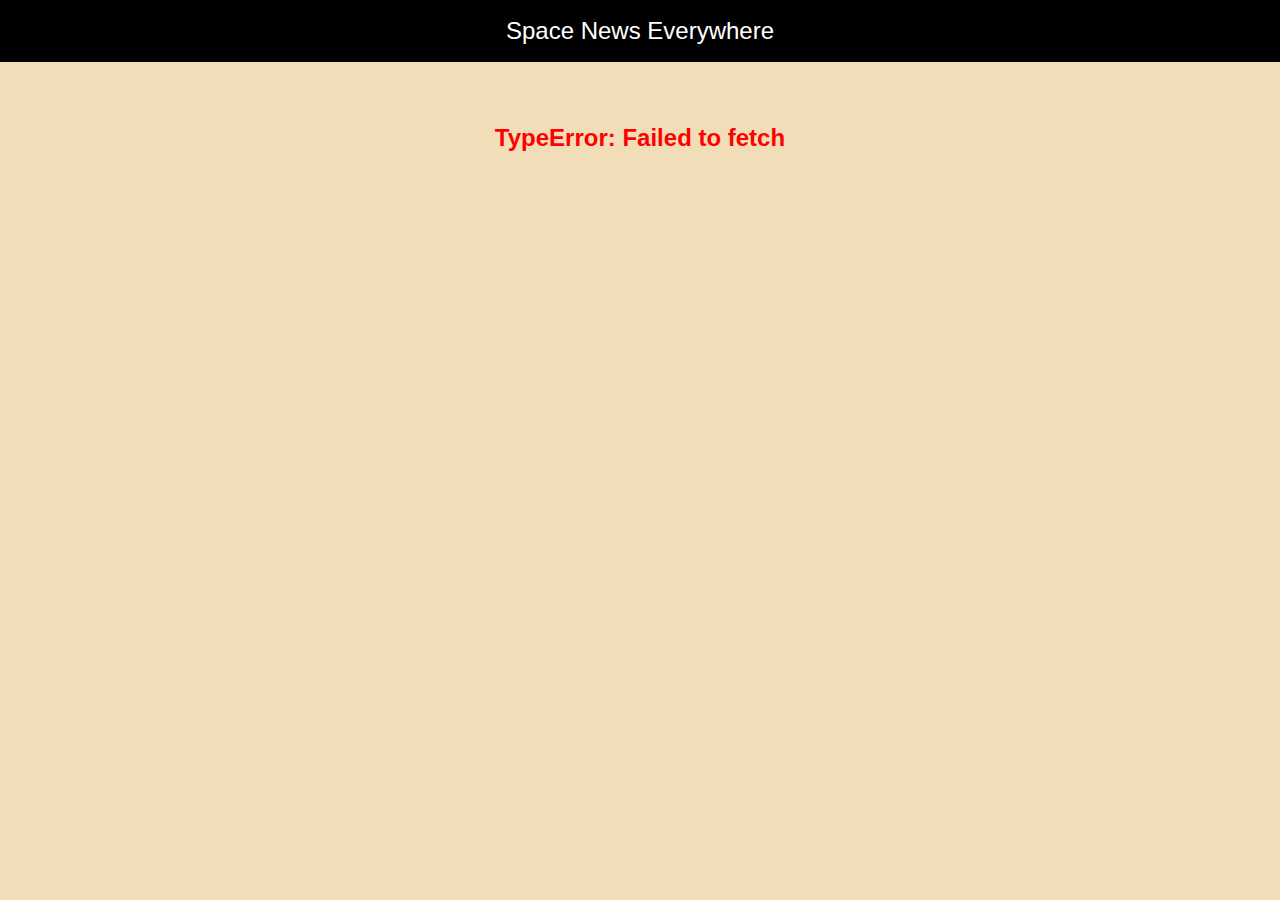
<file: block-BJaajw/code/index.html>
<!DOCTYPE html>
<html lang="en">
  <head>
    <meta charset="UTF-8" />
    <meta http-equiv="X-UA-Compatible" content="IE=edge" />
    <meta name="viewport" content="width=device-width, initial-scale=1.0" />
    <link rel="stylesheet" href="style.css" />
    <title>Document</title>
  </head>
  <body>
    <header>
      <h1>Space News Everywhere</h1>
    </header>
    <div class="container">
      <div class="error_msg"></div>
      <div class="main">
        <div class="options">
          <select name="" id="">
            <option value="">Select the Source</option>
          </select>
        </div>
        <ul class="news"></ul>
      </div>
    </div>
    <script src="index.js"></script>
  </body>
</html>
</file>
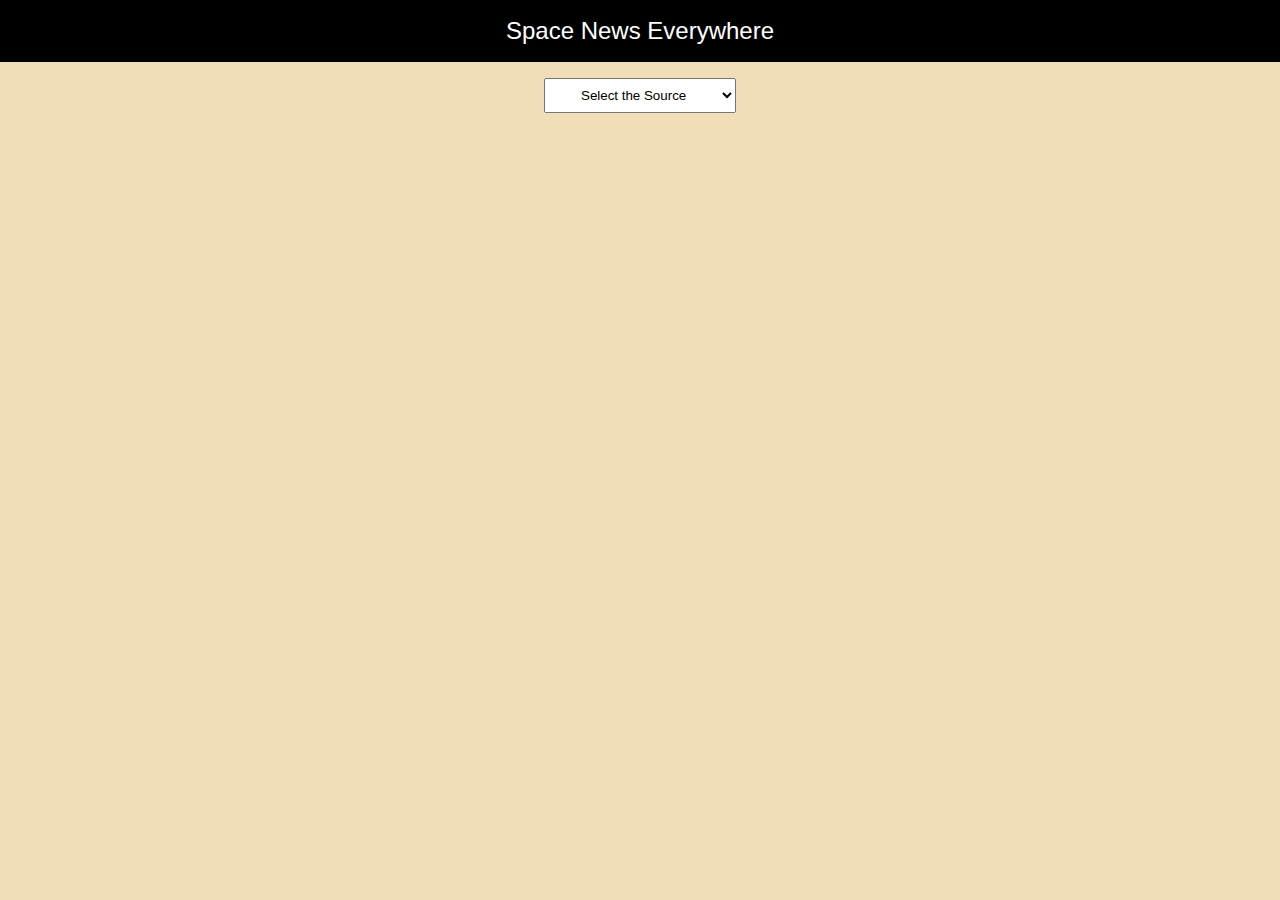
<file: block-BJaake/code/index.html>
<!DOCTYPE html>
<html lang="en">
  <head>
    <meta charset="UTF-8" />
    <meta http-equiv="X-UA-Compatible" content="IE=edge" />
    <meta name="viewport" content="width=device-width, initial-scale=1.0" />
    <link rel="stylesheet" href="style.css" />
    <title>News App</title>
  </head>
  <body>
    <header>
      <h1>Space News Everywhere</h1>
    </header>
    <div class="container">
      <div class="options">
        <select name="" id="">
          <option value="">Select the Source</option>
        </select>
      </div>
      <ul class="news"></ul>
    </div>

    <script src="index.js"></script>
  </body>
</html>
</file>
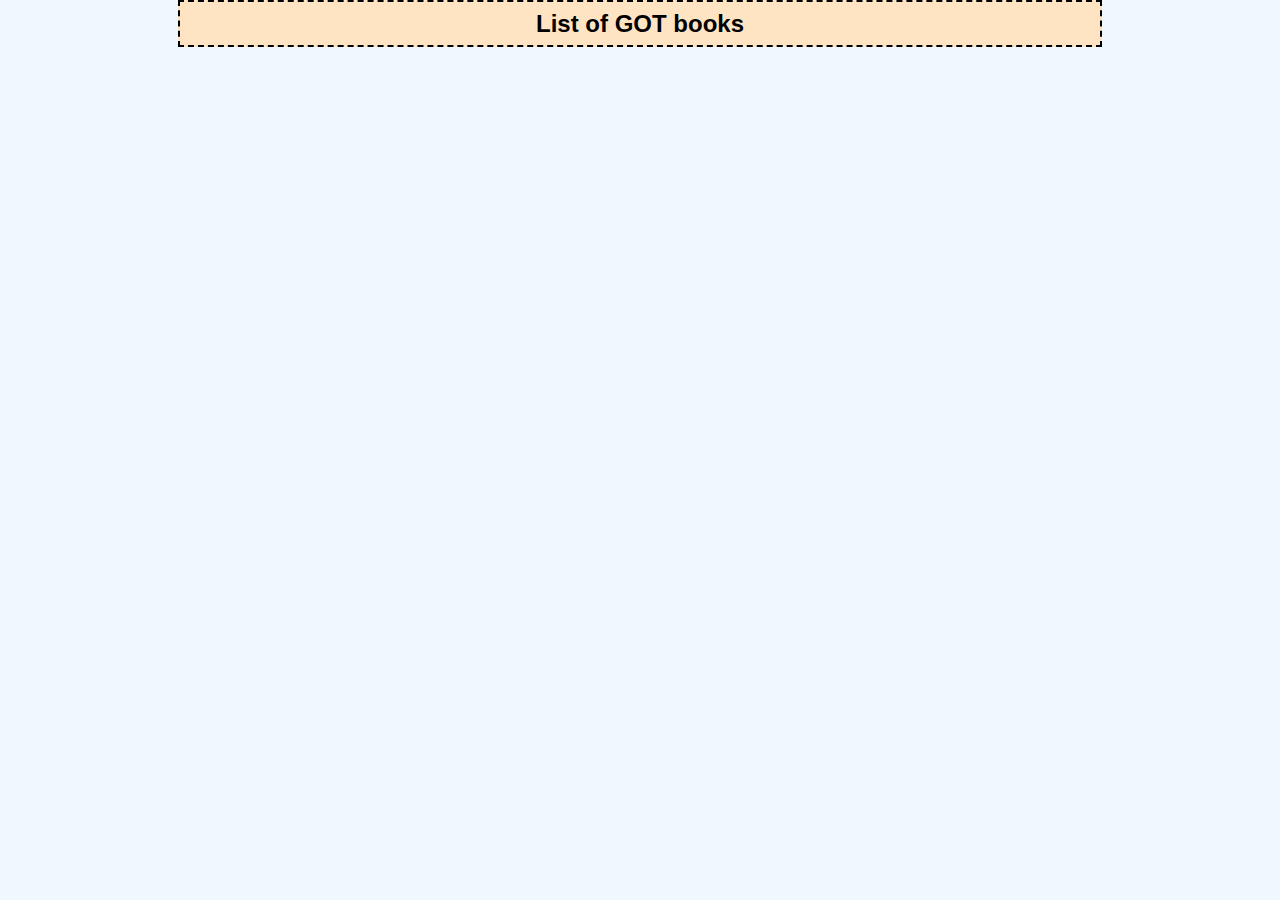
<file: block-BJaakg/code/index.html>
<!DOCTYPE html>
<html lang="en">
  <head>
    <meta charset="UTF-8" />
    <meta http-equiv="X-UA-Compatible" content="IE=edge" />
    <meta name="viewport" content="width=device-width, initial-scale=1.0" />
    <link rel="stylesheet" href="style.css" />
    <title>Document</title>
  </head>
  <body>
    <div class="container">
      <h2>List of GOT books</h2>
      <div class="list">
        <ul class="book--list flex"></ul>
      </div>
      <div class="modal_window">
        <span class="modal_close btn">Close</span>
        <h3>Character List</h3>
        <ul class="characters"></ul>
      </div>
    </div>
    <script src="index.js"></script>
  </body>
</html>
</file>
<file: block-BJaajw/code/style.css>
/* http://meyerweb.com/eric/tools/css/reset/ 
   v2.0 | 20110126
   License: none (public domain)
*/

html,
body,
div,
span,
applet,
object,
iframe,
h1,
h2,
h3,
h4,
h5,
h6,
p,
blockquote,
pre,
a,
abbr,
acronym,
address,
big,
cite,
code,
del,
dfn,
em,
img,
ins,
kbd,
q,
s,
samp,
small,
strike,
strong,
sub,
sup,
tt,
var,
b,
u,
i,
center,
dl,
dt,
dd,
ol,
ul,
li,
fieldset,
form,
label,
legend,
table,
caption,
tbody,
tfoot,
thead,
tr,
th,
td,
article,
aside,
canvas,
details,
embed,
figure,
figcaption,
footer,
header,
hgroup,
menu,
nav,
output,
ruby,
section,
summary,
time,
mark,
audio,
video {
  margin: 0;
  padding: 0;
  border: 0;
  font-size: 100%;
  font: inherit;
  vertical-align: baseline;
}
/* HTML5 display-role reset for older browsers */
article,
aside,
details,
figcaption,
figure,
footer,
header,
hgroup,
menu,
nav,
section {
  display: block;
}
body {
  line-height: 1;
  background-color: #f1deb8;
  font-family: -apple-system, BlinkMacSystemFont, 'Segoe UI', Roboto, Oxygen,
    Ubuntu, Cantarell, 'Open Sans', 'Helvetica Neue', sans-serif;
  text-align: center;
}
ol,
ul {
  list-style: none;
}
blockquote,
q {
  quotes: none;
}
blockquote:before,
blockquote:after,
q:before,
q:after {
  content: '';
  content: none;
}
table {
  border-collapse: collapse;
  border-spacing: 0;
}

header {
  padding: 1.2rem 0;
  background-color: black;
}
h1 {
  color: white;
  text-align: center;
  font-size: 1.5rem;
}
.container {
  width: 700px;
  margin: 0 auto;
}
.flex {
  display: flex;
  justify-content: space-between;
}
img {
  width: 300px;
  height: 200px;
}

.options {
  margin: 1rem 0;
}
select {
  padding: 0.5rem 2rem;
}
li {
  margin-top: 1.5rem;
  text-align: left;
  border: 1px solid black;
}
li div {
  padding-left: 1rem;
  padding-top: 1rem;
}
.source {
  color: black;
  background-color: cadetblue;
  font-weight: 600;
  padding: 0.2rem 0.4rem;
  border-radius: 40px;
}
button:hover {
  color: white;
  background-color: black;
}
h3 {
  font-size: 1.5rem;
  font-weight: 700;
  margin-top: 0.5rem;
}

@keyframes donut-spin {
  0% {
    transform: rotate(0deg);
  }
  100% {
    transform: rotate(360deg);
  }
}

.donut {
  display: inline-block;
  border: 4px solid rgba(0, 0, 0, 0.1);
  border-left-color: #000;
  border-radius: 50%;
  width: 30px;
  height: 30px;
  animation: donut-spin 1.2s linear infinite;
}

.error_msg {
  font-size: 1.5rem;
  color: red;
  font-weight: 600;
  margin-top: 4rem;
  display: none;
}
</file>
<file: block-BJaake/code/style.css>
/* http://meyerweb.com/eric/tools/css/reset/ 
   v2.0 | 20110126
   License: none (public domain)
*/

html,
body,
div,
span,
applet,
object,
iframe,
h1,
h2,
h3,
h4,
h5,
h6,
p,
blockquote,
pre,
a,
abbr,
acronym,
address,
big,
cite,
code,
del,
dfn,
em,
img,
ins,
kbd,
q,
s,
samp,
small,
strike,
strong,
sub,
sup,
tt,
var,
b,
u,
i,
center,
dl,
dt,
dd,
ol,
ul,
li,
fieldset,
form,
label,
legend,
table,
caption,
tbody,
tfoot,
thead,
tr,
th,
td,
article,
aside,
canvas,
details,
embed,
figure,
figcaption,
footer,
header,
hgroup,
menu,
nav,
output,
ruby,
section,
summary,
time,
mark,
audio,
video {
  margin: 0;
  padding: 0;
  border: 0;
  font-size: 100%;
  font: inherit;
  vertical-align: baseline;
}
/* HTML5 display-role reset for older browsers */
article,
aside,
details,
figcaption,
figure,
footer,
header,
hgroup,
menu,
nav,
section {
  display: block;
}
body {
  line-height: 1;
  background-color: #f1deb8;
  font-family: -apple-system, BlinkMacSystemFont, 'Segoe UI', Roboto, Oxygen,
    Ubuntu, Cantarell, 'Open Sans', 'Helvetica Neue', sans-serif;
  text-align: center;
}
ol,
ul {
  list-style: none;
}
blockquote,
q {
  quotes: none;
}
blockquote:before,
blockquote:after,
q:before,
q:after {
  content: '';
  content: none;
}
table {
  border-collapse: collapse;
  border-spacing: 0;
}

header {
  padding: 1.2rem 0;
  background-color: black;
}
h1 {
  color: white;
  text-align: center;
  font-size: 1.5rem;
}
.container {
  width: 700px;
  margin: 0 auto;
}
.flex {
  display: flex;
  justify-content: space-between;
}
img {
  width: 300px;
  height: 200px;
}

.options {
  margin: 1rem 0;
}
select {
  padding: 0.5rem 2rem;
}
li {
  margin-top: 1.5rem;
  text-align: left;
  border: 1px solid black;
}
li div {
  padding-left: 1rem;
  padding-top: 1rem;
}
.source {
  color: black;
  background-color: cadetblue;
  font-weight: 600;
  padding: 0.2rem 0.4rem;
  border-radius: 40px;
}
button:hover {
  color: white;
  background-color: black;
}
h3 {
  font-size: 1.5rem;
  font-weight: 700;
  margin-top: 0.5rem;
}
</file>
<file: block-BJaakg/code/style.css>
/* http://meyerweb.com/eric/tools/css/reset/ 
   v2.0 | 20110126
   License: none (public domain)
*/

html,
body,
div,
span,
applet,
object,
iframe,
h1,
h2,
h3,
h4,
h5,
h6,
p,
blockquote,
pre,
a,
abbr,
acronym,
address,
big,
cite,
code,
del,
dfn,
em,
img,
ins,
kbd,
q,
s,
samp,
small,
strike,
strong,
sub,
sup,
tt,
var,
b,
u,
i,
center,
dl,
dt,
dd,
ol,
ul,
li,
fieldset,
form,
label,
legend,
table,
caption,
tbody,
tfoot,
thead,
tr,
th,
td,
article,
aside,
canvas,
details,
embed,
figure,
figcaption,
footer,
header,
hgroup,
menu,
nav,
output,
ruby,
section,
summary,
time,
mark,
audio,
video {
  margin: 0;
  padding: 0;
  border: 0;
  font-size: 100%;
  font: inherit;
  vertical-align: baseline;
}
/* HTML5 display-role reset for older browsers */
article,
aside,
details,
figcaption,
figure,
footer,
header,
hgroup,
menu,
nav,
section {
  display: block;
}
body {
  line-height: 1;
  font-family: -apple-system, BlinkMacSystemFont, 'Segoe UI', Roboto, Oxygen,
    Ubuntu, Cantarell, 'Open Sans', 'Helvetica Neue', sans-serif;
  background-color: aliceblue;
  box-sizing: border-box;
}
ol,
ul {
  list-style: none;
}
blockquote,
q {
  quotes: none;
}
blockquote:before,
blockquote:after,
q:before,
q:after {
  content: '';
  content: none;
}
table {
  border-collapse: collapse;
  border-spacing: 0;
}

.container {
  max-width: 900px;
  margin: 0 auto;
  width: 100%;
  position: relative;
  border: 2px dashed black;
  padding: 0.6rem;
  background-color: bisque;
}
h2 {
  font-size: 1.5rem;
  font-weight: 700;
  text-align: center;
}
li {
  border: 2px dashed black;
  width: 440px;
  text-align: center;
  padding: 0.6rem 0;
  margin-top: 0.6rem;
}
li p {
  margin: 0.6rem 0;
  font-weight: 600;
}
li h3 {
  font-size: 1.4rem;
  font-weight: 600;
}
.flex {
  display: flex;
  justify-content: space-between;
  align-items: center;
  flex-wrap: wrap;
}
.btn:hover {
  background-color: black;
  color: white;
}
.modal_window {
  position: absolute;
  top: 3rem;
  background-color: cadetblue;
  padding: 0.6rem;
  display: none;
}
.modal_window li {
  width: 900px;
  list-style: none;
}
h3 {
  font-size: 1.4rem;
  font-weight: 600;
}
.modal_close {
  color: white;
  font-weight: 500;
  float: right;
  cursor: pointer;
}

@keyframes donut-spin {
  0% {
    transform: rotate(0deg);
  }
  100% {
    transform: rotate(360deg);
  }
}

.donut {
  display: inline-block;
  border: 4px solid rgba(0, 0, 0, 0.1);
  border-left-color: #7983ff;
  border-radius: 50%;
  width: 30px;
  height: 30px;
  animation: donut-spin 1.2s linear infinite;
}
</file>
